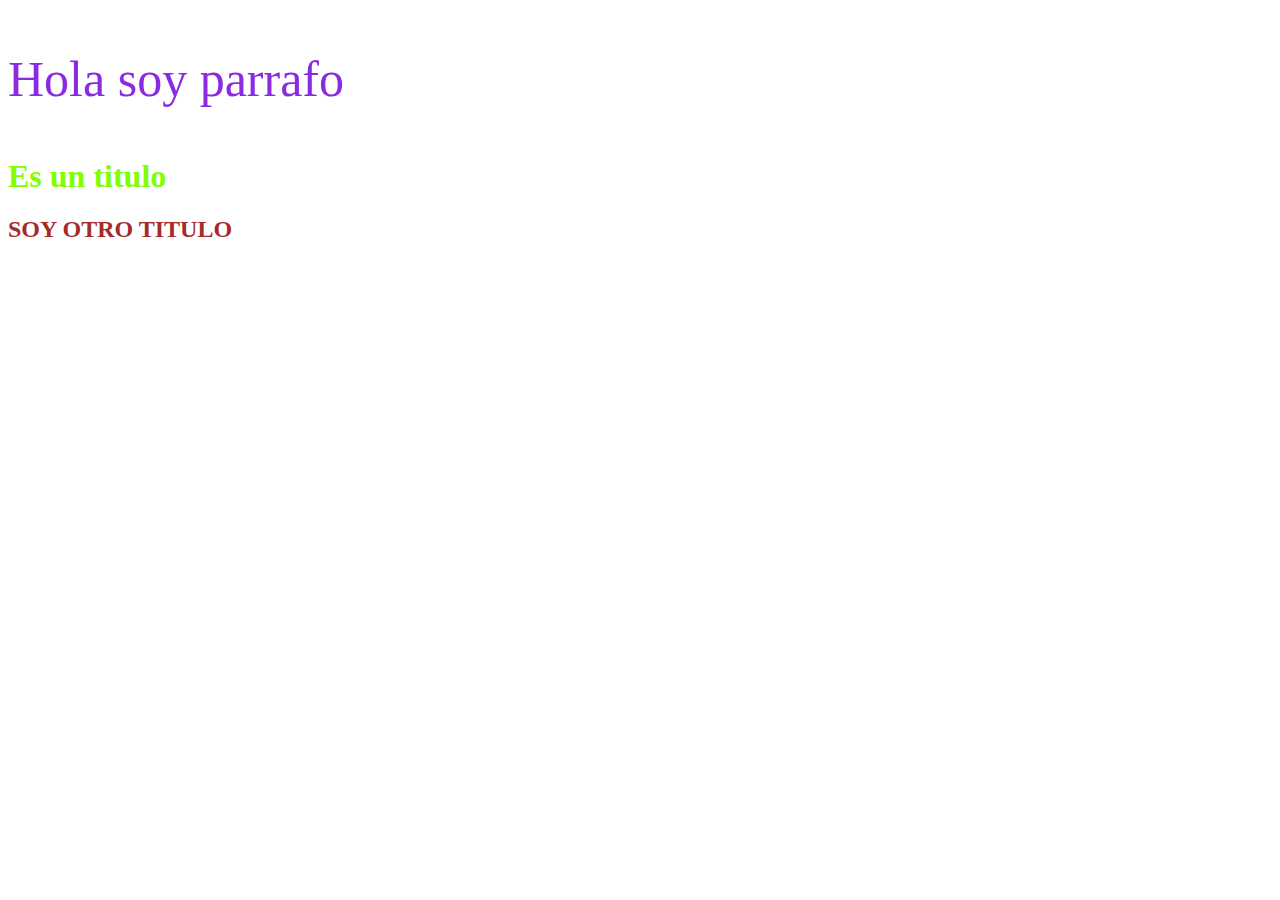
<file: cssClass/index.html>
<!DOCTYPE html>
<html lang="en">
    <head>
        <meta charset="UTF-8">
        <meta name="description" content="First CSS class">
        <meta name="robots" content="index,follow">
        <meta name="viewport" content="width=device-width, initial-scale=1.0">
        <link rel="stylesheet" href="./style.css">
        <meta http-equiv="X-UA-Compatible" content="IE=edge">
        <title>CSS Class</title>
    </head>
    <body>
        <p>Hola soy parrafo</p>

        <h1 class="PrincipalTitle">Es un titulo</h1>

        <H2 id="titulo2">SOY OTRO TITULO</H2>
    </body>
</html>
</file>
<file: cssClass/style.css>
p {
    color: blueviolet;
    font-size: 50px;
}

/* class */
.PrincipalTitle {
    color: chartreuse;
}

/* ID */
#titulo2 {
    color: brown;
}
</file>
